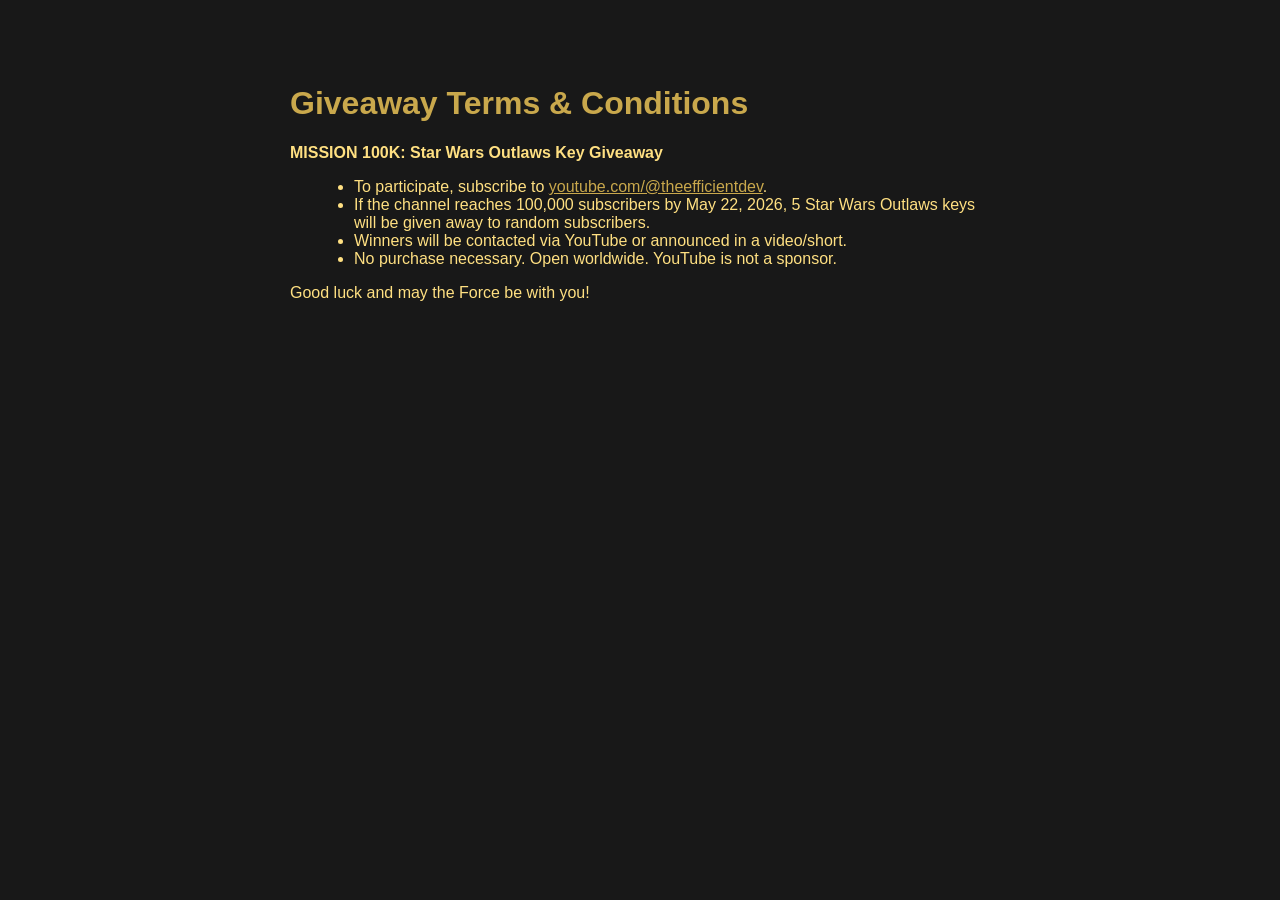
<file: public/terms.html>
<!DOCTYPE html>
<html lang="en">
<head>
  <meta charset="UTF-8">
  <title>Giveaway Terms & Conditions – Mission 100K</title>
  <meta name="viewport" content="width=device-width, initial-scale=1.0">
  <style>
    body { font-family: Arial, sans-serif; background: #181818; color: #ffe082; max-width: 700px; margin: 2em auto; padding: 2em; border-radius: 8px; }
    h1 { color: #c9a84c; }
    a { color: #c9a84c; }
    ul { margin-left: 1.5em; }
  </style>
</head>
<body>
  <h1>Giveaway Terms & Conditions</h1>
  <p><strong>MISSION 100K: Star Wars Outlaws Key Giveaway</strong></p>
  <ul>
    <li>To participate, subscribe to <a href="https://youtube.com/@theefficientdev" target="_blank">youtube.com/@theefficientdev</a>.</li>
    <li>If the channel reaches 100,000 subscribers by May 22, 2026, 5 Star Wars Outlaws keys will be given away to random subscribers.</li>
    <li>Winners will be contacted via YouTube or announced in a video/short.</li>
    <li>No purchase necessary. Open worldwide. YouTube is not a sponsor.</li>
  </ul>
  <p>Good luck and may the Force be with you!</p>
</body>
</html>
</file>
